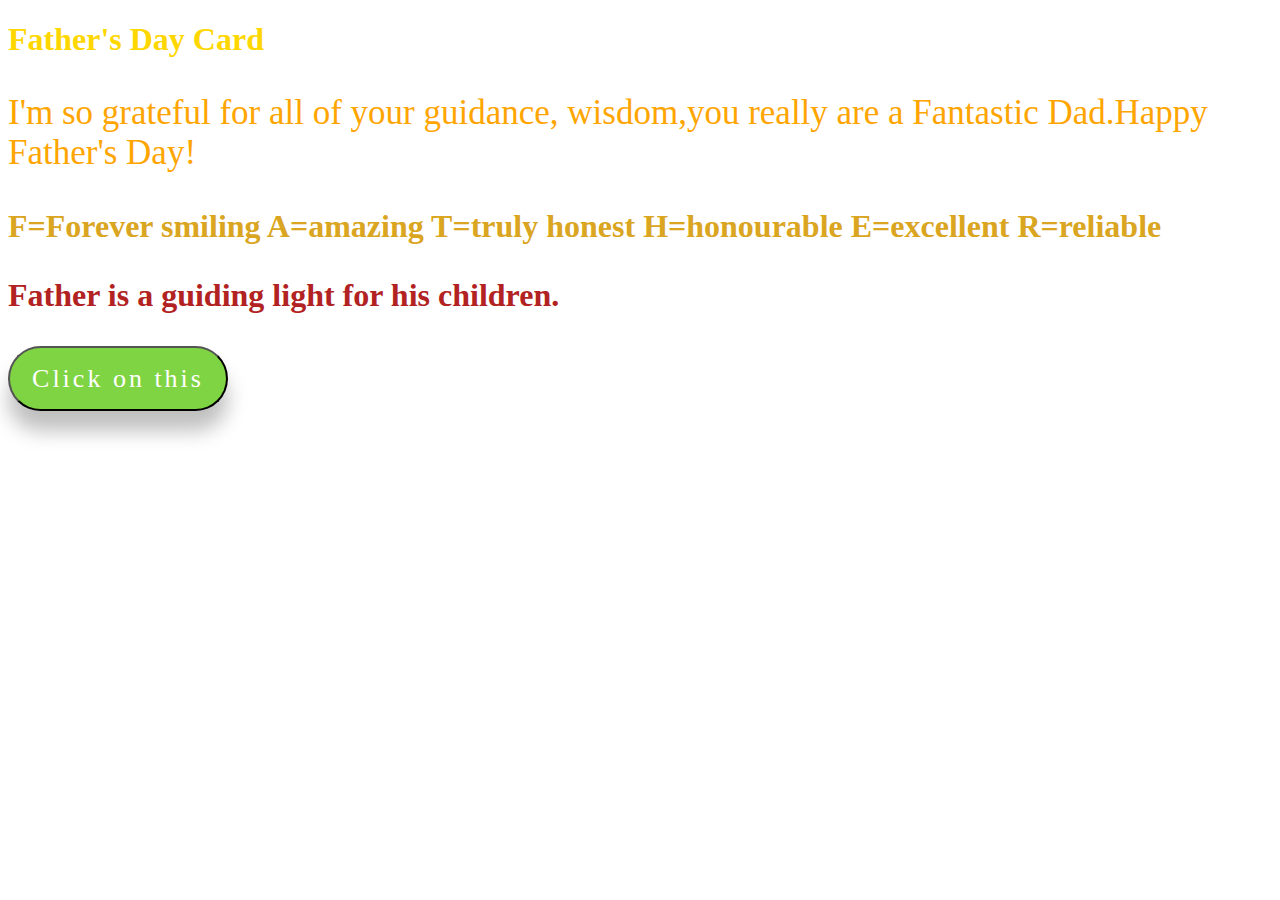
<file: index.html>
<!DOCTYPE html>
<html lang="en">
<head>
    <meta charset="UTF-8">
    <meta http-equiv="X-UA-Compatible" content="IE=edge">
    <meta name="viewport" content="width=device-width, initial-scale=1.0">

    <title>Document</title>
    <link rel="stylesheet" href="style.css">
</head>
<body>
    <h1>Father's Day Card</h1>

    <p>I'm so grateful for all of your guidance, wisdom,you really are a Fantastic Dad.Happy Father's Day!</p>
  <h2> F=Forever smiling
        A=amazing
        T=truly honest
        H=honourable
        E=excellent
        R=reliable<h2>

       <h3> Father is a guiding light for his children.<h3>
           <button id="happiness">Click on this</button>

        


            <script src="app.js"></script>
    
</body>
</html>
</file>
<file: style.css>
body{
     
     background-image: url("https://images.unsplash.com/photo-1513151233558-d860c5398176?ixid=MnwxMjA3fDB8MHxzZWFyY2h8MXx8ZnVuJTIwYmFja2dyb3VuZHxlbnwwfHwwfHw%3D&ixlib=rb-1.2.1&w=1000&q=80");;
 }


h1{
    color:gold;
    
}

p{
    font-size: 35px;
    color:orange;
}

h2{
    font-size: 32px;
    color:goldenrod;
    
}

h3{
    font-size: 32px;     
    color: firebrick;
}

#happiness{
    max-width: 220px;
    height: 65px;
    width: 36vw;
    padding: 5px;
    background-color: #7FD443;
    border: 1px 0.9 black;
    box-shadow: 0px 20px 20px rgba(0, 0, 0, 0.25);
    border-radius: 50px;
    font-size: 26px;
    font-family: 'Luckiest Guy', cursive;
    letter-spacing: 3px;
    color: white;
    cursor: pointer;
}

#gift{
    height: 650px;
    text-align: center;
}
</file>
